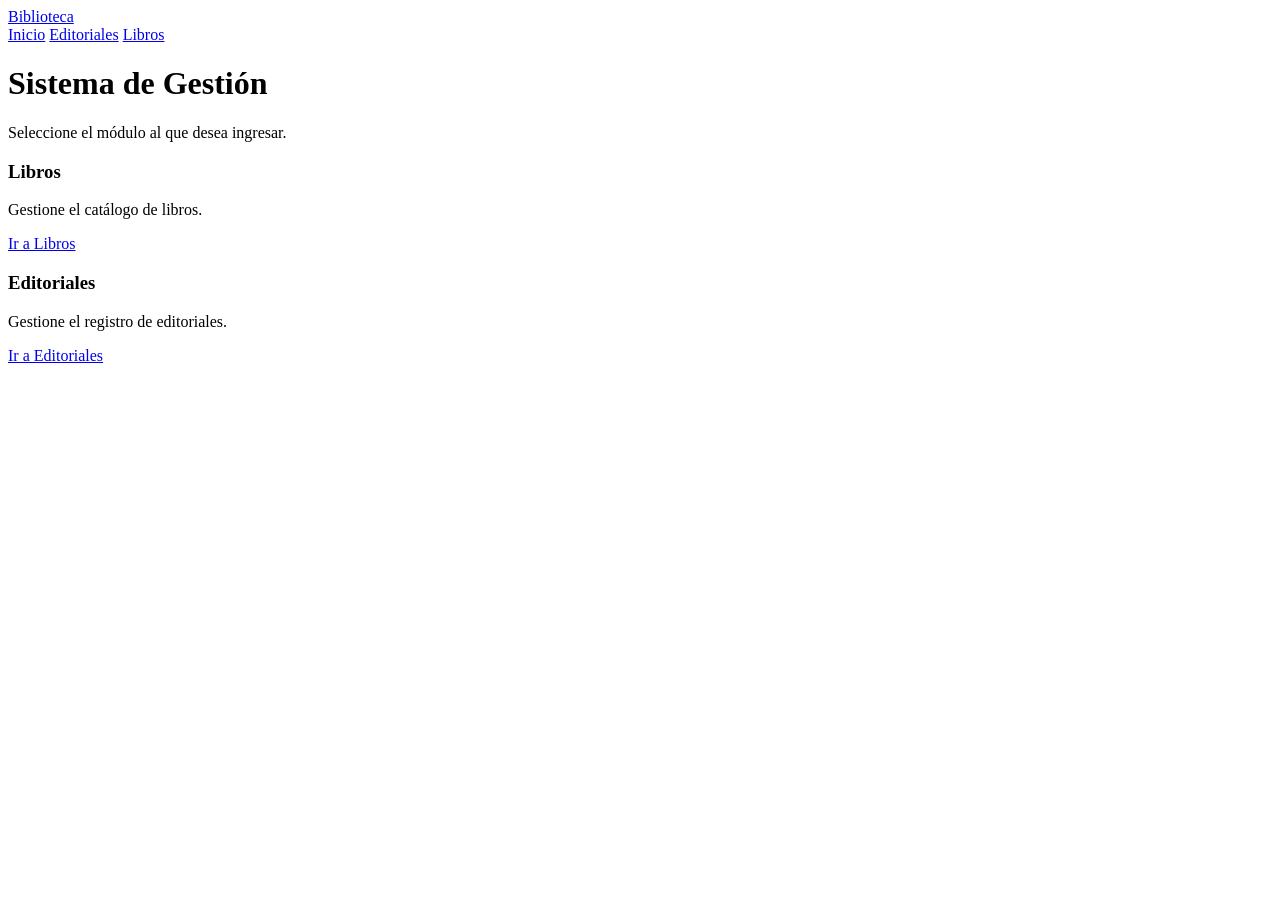
<file: src/main/resources/templates/index.html>
<!DOCTYPE html>
<html xmlns:th="http://www.thymeleaf.org">
<head>
    <meta charset="UTF-8">
    <title>Inicio</title>
    <link rel="stylesheet" th:href="@{/estilos.css}">
</head>
<body>

<nav class="barra-navegacion">
    <a href="/" class="titulo-logo">Biblioteca</a>
    <div>
        <a href="/">Inicio</a>
        <a href="/editoriales">Editoriales</a>
        <a href="/libros">Libros</a>
    </div>
</nav>

<div class="contenedor centro">
    <h1>Sistema de Gestión</h1>
    <p>Seleccione el módulo al que desea ingresar.</p>

    <div class="caja-tarjetas">
        <div class="tarjeta">
            <h3>Libros</h3>
            <p>Gestione el catálogo de libros.</p>
            <a href="/libros" class="boton boton-azul boton-ancho">Ir a Libros</a>
        </div>

        <div class="tarjeta">
            <h3>Editoriales</h3>
            <p>Gestione el registro de editoriales.</p>
            <a href="/editoriales" class="boton boton-verde boton-ancho">Ir a Editoriales</a>
        </div>
    </div>
</div>

</body>
</html>
</file>
